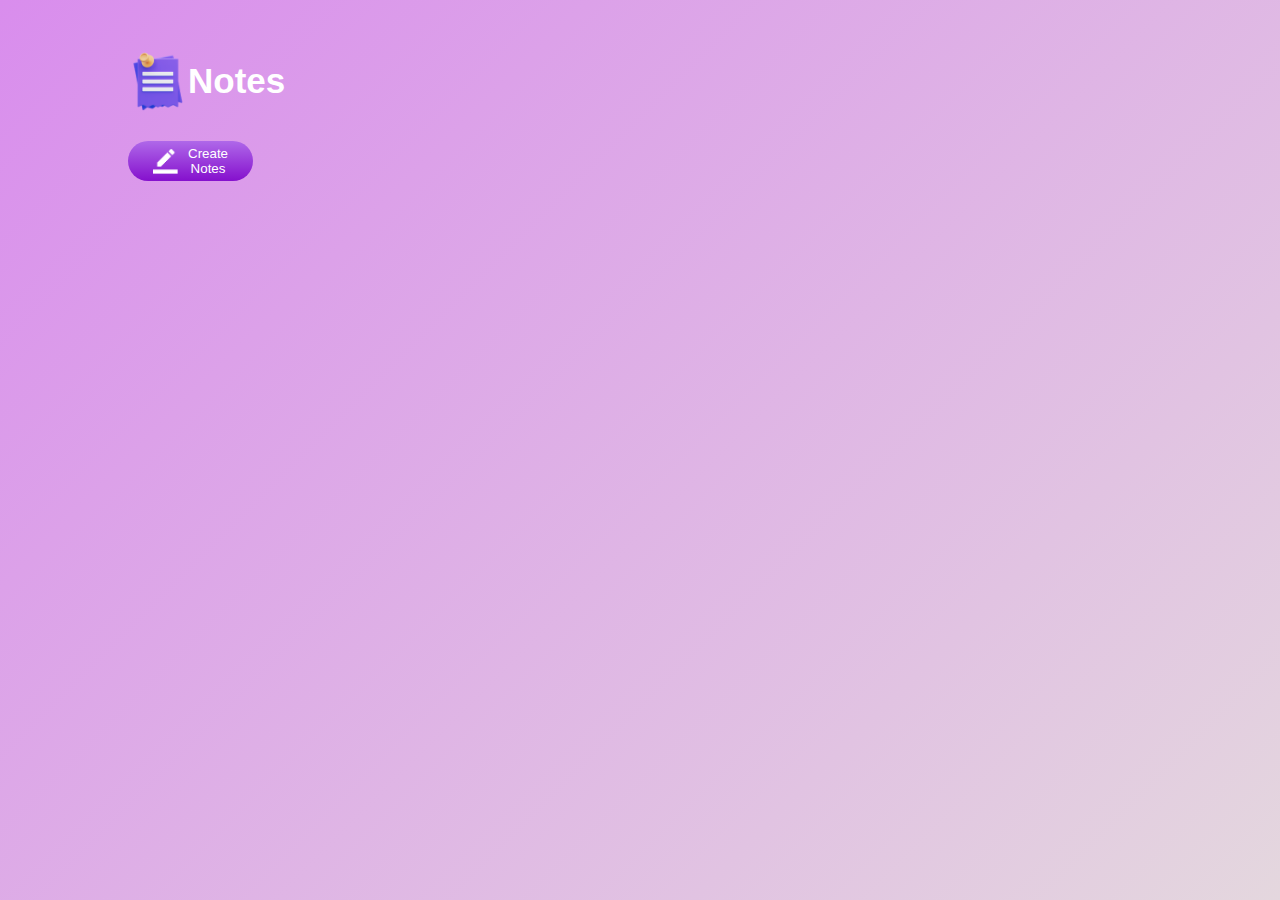
<file: Note_App/index.html>
<!DOCTYPE html>
<html lang="en">
<head>
  <meta charset="UTF-8">
  <meta name="viewport" content="width=device-width, initial-scale=1.0">
  <title>Note App</title>
  <link rel="stylesheet" href="style.css">
</head>
<body>
  
<div class="container">
  <h1><img src="images/notes.png" alt="">Notes</h1>
  <button class="btn"><img src="images/edit.png" alt="">Create Notes</button>
    <div class="notes-container">
      <!-- <p contenteditable="true" class="input-box">
        <img src="images/delete.png" alt="">
      </p> -->
    </div>
</div>
<script src="script.js"></script>
</body>
</html>
</file>
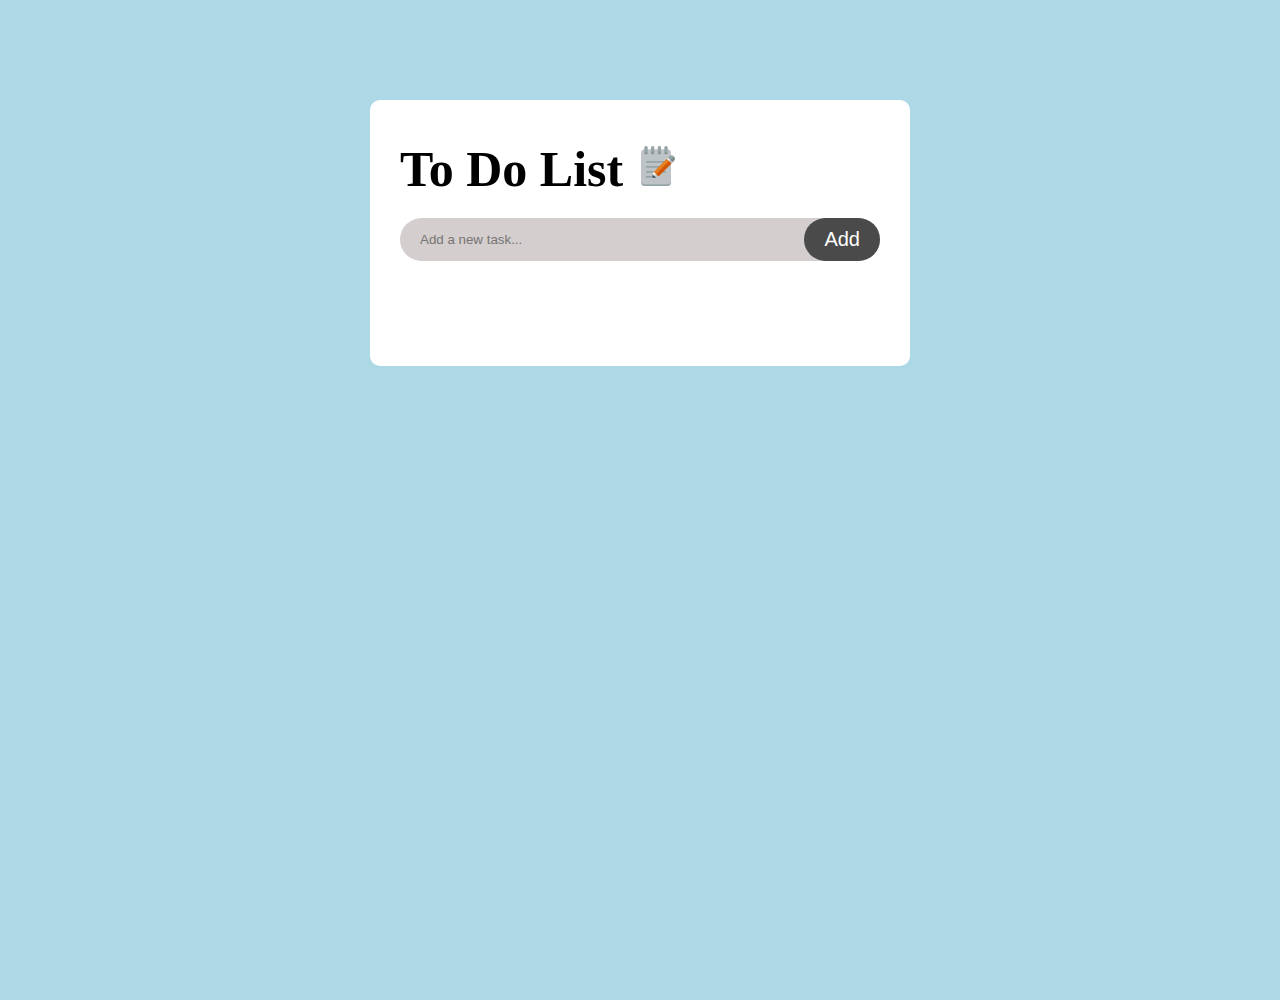
<file: To Do List/index.html>
<!DOCTYPE html>
<html lang="en">
<head>
  <meta charset="UTF-8">
  <meta name="viewport" content="width=device-width, initial-scale=1.0">
  <title>To Do List</title>
  <link rel="stylesheet" href="style.css">
  <link rel="stylesheet" href="https://cdnjs.cloudflare.com/ajax/libs/font-awesome/6.7.2/css/all.min.css">
</head>
<body>
  <div class="container">
    <div class="todo-app">
      <div class="todo-title">
        <h2>To Do List <img src="images/notepad.png"></h2>
      </div>
      <div class="row">
        <input type="text" id="input-box" placeholder="Add a new task...">
        <button id="" onclick="addTask()">Add</button>
      </div>
      <ul id="listContainer"></ul>
    </div>
    
  </div>
 <script src="script.js"></script>
</body>
</html>
</file>
<file: Note_App/style.css>
*{
  margin: 0;
  padding: 0;
  font-family: poppins, sans-serif;
  box-sizing: border-box;
}
.container {
  width: 100%;
  min-height: 100vh;
  justify-content: center;
  background: linear-gradient(135deg, #d98ded, #e4d7de);
  padding-top: 4%;
  padding-left: 10%;
  align-items: center;
  color: #fff;
  /* display: flex; */
}

.container h1 {
  display: flex;
  align-items: center;
  font-size: 35px;
  font-weight: 60px;
}
.container h1 img{
  width: 60px;
}
.container button img{
  width: 25px;
  margin-right: 10px;
}

.container button{
  width: 125px;
  height: 40px;
  display: flex;
  align-items: center;
  background: linear-gradient(#af68e9, #8510cd);
  color: #fff;
  border: 0;
  outline: 0;
  border-radius: 40px;
  padding: 15px 25px;
  margin: 30px 0 20px;
  cursor: pointer;
}
.input-box{
  position: relative;
  width: 100%;
  max-width: 500px;
  min-height: 150px;
  background: #fff;
  color:#333;
  border-radius: 8px;
  padding: 0 20px;
  margin: 10px 0;
}
.input-box img{
  width: 25px;
  position: absolute;
  bottom: 15px;
  right: 15px;
  cursor: pointer;
}
</file>
<file: To Do List/style.css>
*{
  margin: 0;
  padding: 0;
  box-sizing: border-box;
}
body {
  background: lightblue ;

}

.container {
  width: 100%;
  min-height:100vh ;
  
}
.todo-app {
  width: 100%;
  max-width: 540px;
  background: white;
  margin: 100px auto 20px;
  padding: 40px 30px 70px ;
  border-radius: 10px;
}
.todo-title{
  margin-bottom: 20px;
  display: flex;
  
}
.todo-app h2 {
  font-size: 50px;
}

img{
  width: 40px;
  height: 40px;
}
.row {
  display: flex;
  align-items: center;
  justify-content: space-between;
  width: 100%;
  margin-bottom: 20px;
  border-radius: 30px;
  margin-bottom: 35px;
  background: #d4cece;
}
input {
  flex: 1;
  padding-left: 20px;
  border: none;
  outline: none;
  background: transparent;
}
button {
  padding: 10px 20px;
  border: none;
  cursor: pointer;
  font-size: 20px;
  border-radius: 30px;
  color: white;
  background: #4a4a4a;
}
ul li {
  display: flex;
  align-items: center;
  justify-content: space-between;
  width: 100%;
  border-radius: 30px;
  padding: 10px 20px; 
  cursor: pointer;
}

ul li::before {
  content: "";
  display: inline-block;
  width: 30px;
  height: 30px;
  background: url(images/unchecked.jpeg) no-repeat center center;
  background-size: contain;
  margin-right: 15px; 
}

/* Style for the task text */
ul li span {
  flex-grow: 1; 
  margin-right: 15px; 
  user-select: none;
}

/* Close button styling */
.close {
  font-size: 35px;
  color: red;
  background: transparent;
  border: none;
  cursor: pointer;
  width: 30px;
  height: 30px;
  display: flex;
  align-items: center;
  justify-content: center;
  border-radius: 50%;
  right: 0;
  
}
ul li.checked {
  text-decoration: line-through;
  color: #201e1e;
}
ul li.checked::before {
  background-image: url(images/checked.png);
  background-size: cover;
  background-position: center;
}
</file>
